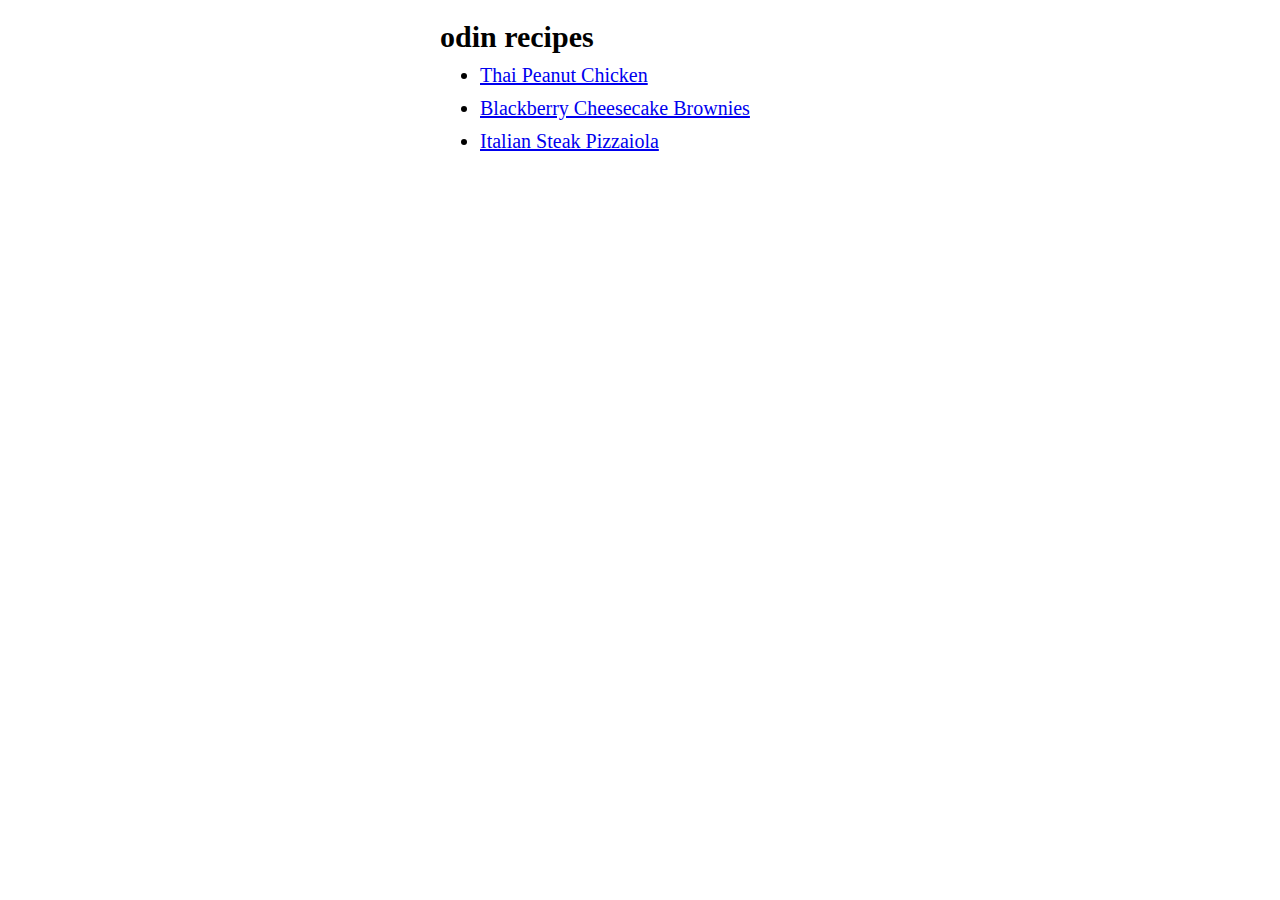
<file: index.html>
<html lang="en">
<head>

    <meta charset="UTF-8">
    <meta name="viewport" content="width=device-width, initial-scale=1.0">
    <title> recipes </title>
    <link rel="stylesheet" href="style.css">
</head>

<body>
    <h1> odin recipes </h1>

    <ul>

     <li>
         <a href="./recipes/Thai-Peanut-Chicken.html"
          target="_blank " rel="noopener noreferrer "> 
            Thai Peanut Chicken 
         </a> 
     </li>

     <li> 
        <a href="./recipes/BlackberryCheesecakeBrownies.html" target="_blank" rel="noopener noreferrer" > Blackberry Cheesecake Brownies </a> 
     </li>

     <li>
        <a href="./recipes/ItalianSteakPizzaiola.html" target="_blank " rel="noopener noreferrer"> Italian Steak Pizzaiola </a>
     </li>

    </ul> 
</body>

</html>
</file>
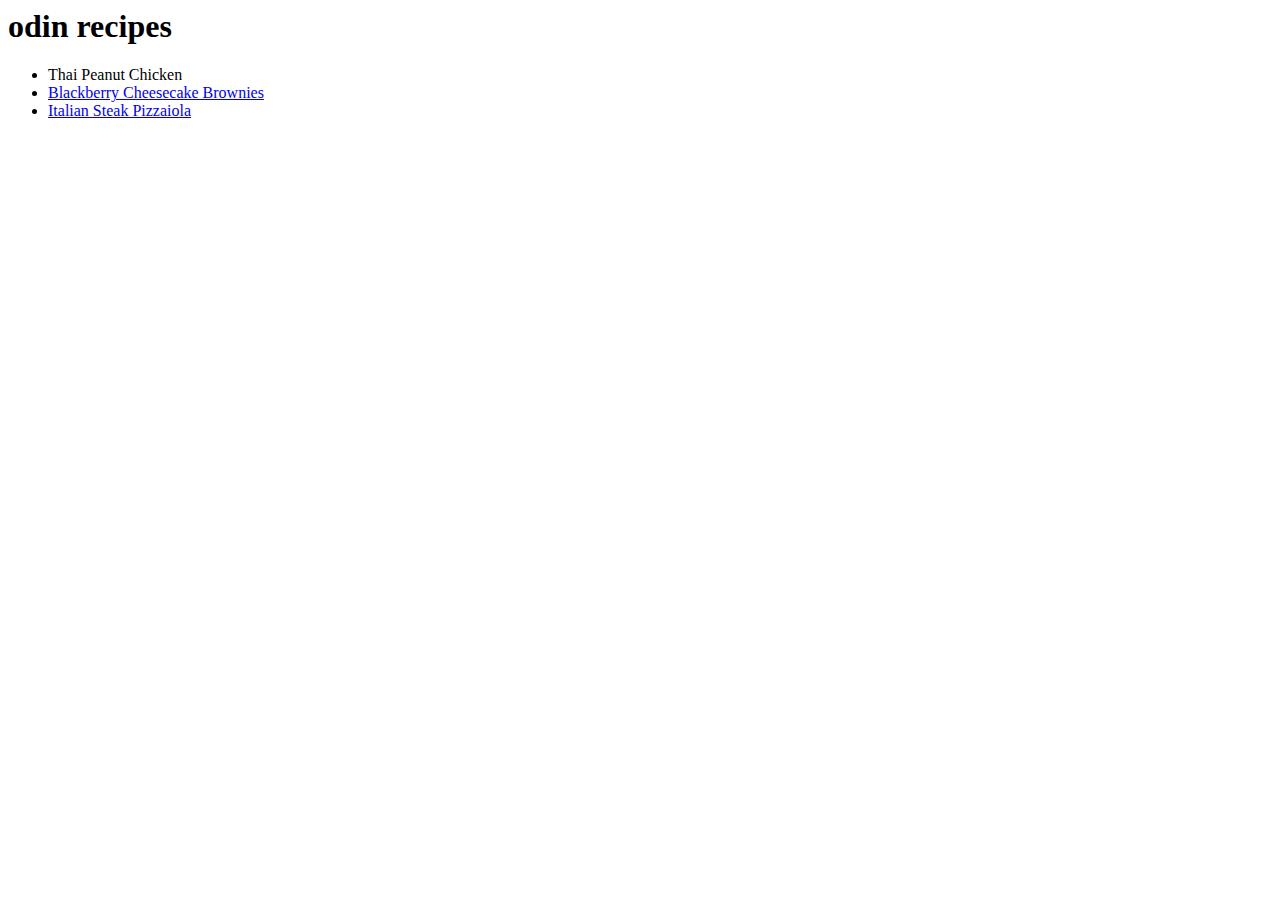
<file: main-index.html>
<html lang="en">
<head>

    <meta charset="UTF-8">
    <meta name="viewport" content="width=device-width, initial-scale=1.0">
    <title> recipes </title>

</head>

<body>
    <h1> odin recipes </h1>

    <ul>

     <li> <a ahref="./recipes/Thai-Peanut-Chicken.html" target="_blank" rel="noopener noreferrer" > Thai Peanut Chicken </a> 
     </li>

     <li> 
        <a href="./recipes/BlackberryCheesecakeBrownies.html" target="_blank" rel="noopener noreferrer" > Blackberry Cheesecake Brownies </a> 
     </li>

     <li>
        <a href="./recipes/ItalianSteakPizzaiola.html" target="_blank " rel="noopener noreferrer"> Italian Steak Pizzaiola </a>
     </li>

    </ul> 
</body>

</html>
</file>
<file: style.css>
*,
::before,
::after{
    width: 400px;
    margin: 10px auto;
    box-sizing: border-box;
}

ul{

    font-size: 20px;
}

ol{
    font-size: 20px;
}

p{
    font-size: 15px;
}
li{
    margin-bottom: 10px;
}

h1{
    font-size: 30px;
}

h2{
    font-size: 20px;
}
</file>
